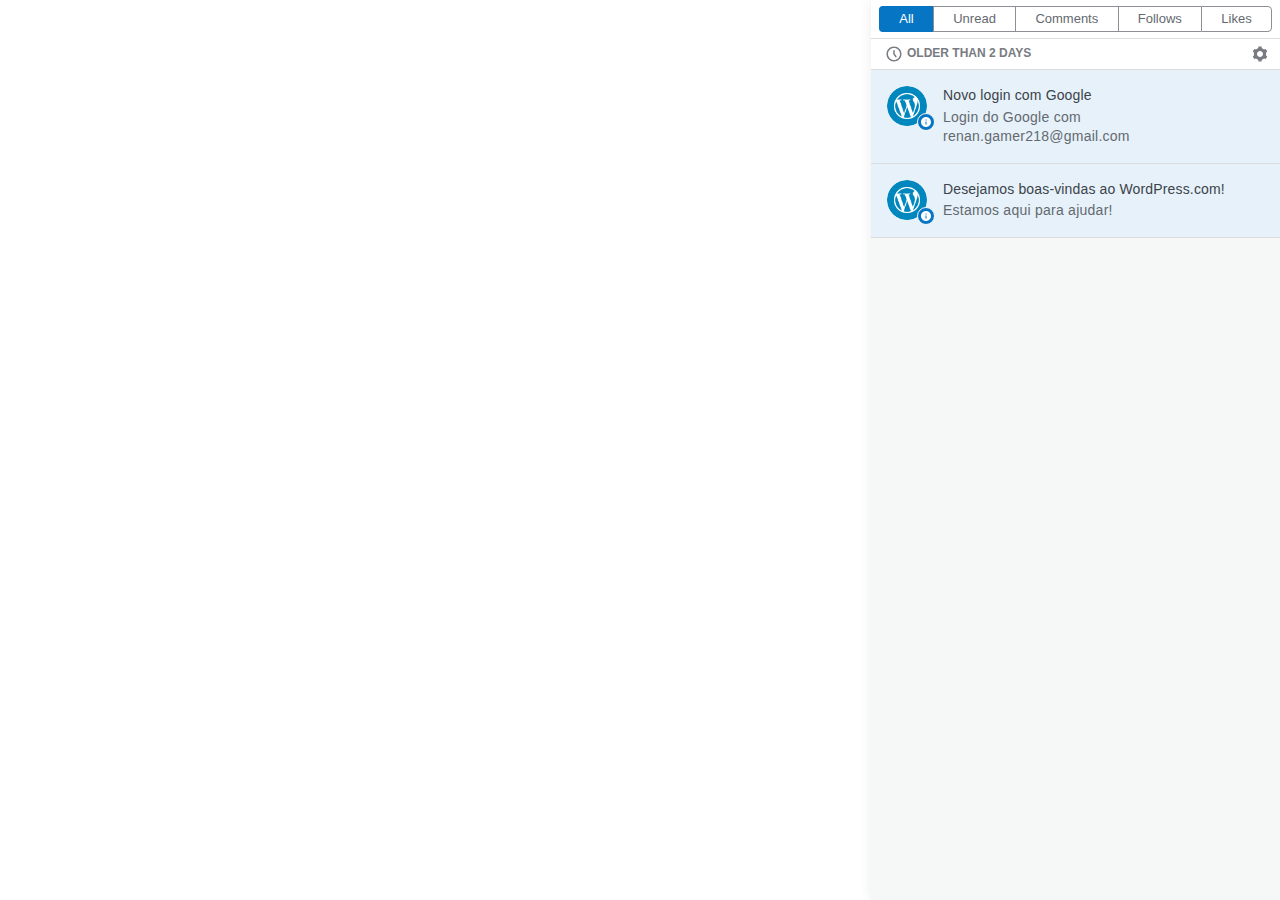
<file: LOGJANDIRA_files/saved_resource(6).html>
<!DOCTYPE html>
<!-- saved from url=(0130)https://widgets.wp.com/notifications/?v=intentional_failure-2692-g99140bffb8&locale=pt-br#https://senai7.wordpress.com/&lang=pt-br -->
<html><head><meta http-equiv="Content-Type" content="text/html; charset=UTF-8"><meta http-equiv="X-UA-Compatible" content="IE=9"><title>Notifications</title><meta name="viewport" content="width=device-width,initial-scale=1,maximum-scale=1,user-scalable=no"><meta name="mobile-web-app-capable" content="yes"><meta name="node-platform" content="v18.17.1"><meta name="node-version" content="linux"><meta name="git-describe" content="intentional_failure-2692-g99140bffb8"><link rel="stylesheet" href="./build.min.css"></head><body class="wpnc font-smoothing-antialiased"><div class="wpnc__main"><div><div class="wpnc__note-list disable-sticky"><div class="wpnc__filter"><ul class="wpnc__filter__segmented-control"><li data-filter-name="all" class="wpnc__filter__segmented-control-item selected">All</li><li data-filter-name="unread" class="wpnc__filter__segmented-control-item">Unread</li><li data-filter-name="comments" class="wpnc__filter__segmented-control-item">Comments</li><li data-filter-name="follows" class="wpnc__filter__segmented-control-item">Follows</li><li data-filter-name="likes" class="wpnc__filter__segmented-control-item">Likes</li></ul></div><div class="wpnc__list-view"><ol class="wpnc__notes"><div class="wpnc__status-bar" style="display: none;"><span></span><span></span><button class="wpnc__close-link"><svg class="gridicon gridicons-cross" height="18" width="18" xmlns="http://www.w3.org/2000/svg" viewBox="0 0 24 24"><title>Cross</title><g><path d="M18.36 19.78L12 13.41l-6.36 6.37-1.42-1.42L10.59 12 4.22 5.64l1.42-1.42L12 10.59l6.36-6.36 1.41 1.41L13.41 12l6.36 6.36z"></path></g></svg></button></div><li class="wpnc__time-group-wrap"><div class="wpnc__time-group-title"><svg class="gridicon gridicons-time" height="18" width="18" xmlns="http://www.w3.org/2000/svg" viewBox="0 0 24 24"><title>Time</title><g><path d="M12 4c4.41 0 8 3.59 8 8s-3.59 8-8 8-8-3.59-8-8 3.59-8 8-8m0-2C6.477 2 2 6.477 2 12s4.477 10 10 10 10-4.477 10-10S17.523 2 12 2zm3.8 13.4L13 11.667V7h-2v5.333l3.2 4.266 1.6-1.2z"></path></g></svg>Older than 2 days<svg class="gridicon gridicons-cog" height="18" width="18" xmlns="http://www.w3.org/2000/svg" viewBox="0 0 24 24"><title>Cog</title><g><path d="M20,12c0-0.568-0.061-1.122-0.174-1.656l1.834-1.612l-2-3.464l-2.322,0.786c-0.819-0.736-1.787-1.308-2.859-1.657L14,2h-4 L9.521,4.396c-1.072,0.349-2.04,0.921-2.859,1.657L4.34,5.268l-2,3.464l1.834,1.612C4.061,10.878,4,11.432,4,12 s0.061,1.122,0.174,1.656L2.34,15.268l2,3.464l2.322-0.786c0.819,0.736,1.787,1.308,2.859,1.657L10,22h4l0.479-2.396 c1.072-0.349,2.039-0.921,2.859-1.657l2.322,0.786l2-3.464l-1.834-1.612C19.939,13.122,20,12.568,20,12z M12,16 c-2.209,0-4-1.791-4-4c0-2.209,1.791-4,4-4c2.209,0,4,1.791,4,4C16,14.209,14.209,16,12,16z"></path></g></svg></div></li><li id="note-7686717093" class="wpnc__note wpnc__social_login_connection unread wpnc__badge"><div class="wpnc__summary"><div class="wpnc__note-icon"><div class="image-preloader"><img src="./wordpress-2x.png"></div><span class="wpnc__gridicon"><svg class="gridicon gridicons-info" height="12" width="12" xmlns="http://www.w3.org/2000/svg" viewBox="0 0 24 24"><title>Info</title><g><path d="M12 2C6.477 2 2 6.477 2 12s4.477 10 10 10 10-4.477 10-10S17.523 2 12 2zm1 15h-2v-6h2v6zm0-8h-2V7h2v2z"></path></g></svg></span></div><div class="wpnc__text-summary"><div class="wpnc__subject">Novo login com Google</div><div class="wpnc__excerpt">Login do Google com renan.gamer218@gmail.com</div></div></div></li><li id="note-7686717076" class="wpnc__note wpnc__welcome_to_wordpress_com unread wpnc__badge"><div class="wpnc__summary"><div class="wpnc__note-icon"><div class="image-preloader"><img src="./wordpress-2x.png"></div><span class="wpnc__gridicon"><svg class="gridicon gridicons-info" height="12" width="12" xmlns="http://www.w3.org/2000/svg" viewBox="0 0 24 24"><title>Info</title><g><path d="M12 2C6.477 2 2 6.477 2 12s4.477 10 10 10 10-4.477 10-10S17.523 2 12 2zm1 15h-2v-6h2v6zm0-8h-2V7h2v2z"></path></g></svg></span></div><div class="wpnc__text-summary"><div class="wpnc__subject">Desejamos boas-vindas ao WordPress.com!</div><div class="wpnc__excerpt">Estamos aqui para ajudar!</div></div></div></li></ol></div></div><div class="wpnc__single-view"></div></div></div><script charset="UTF-8" src="./w.js.download"></script><script charset="UTF-8" src="./build.min.js.download"></script><iframe src="./saved_resource.html" style="display: none;"></iframe></body></html>
</file>
<file: LOGJANDIRA_files/build.min.css>
@font-face{font-display:swap;font-family:Recoleta;font-weight:400;src:url(https://s1.wp.com/i/fonts/recoleta/400.woff2) format("woff2"),url(https://s1.wp.com/i/fonts/recoleta/400.woff) format("woff")}.wp-brand-font{font-family:"Noto Serif",Georgia,"Times New Roman",Times,serif;font-weight:400}[lang*=af] .wp-brand-font{font-family:"Recoleta","Noto Serif",Georgia,"Times New Roman",Times,serif}[lang*=ca] .wp-brand-font{font-family:"Recoleta","Noto Serif",Georgia,"Times New Roman",Times,serif}[lang*=cs] .wp-brand-font{font-family:"Recoleta","Noto Serif",Georgia,"Times New Roman",Times,serif}[lang*=da] .wp-brand-font{font-family:"Recoleta","Noto Serif",Georgia,"Times New Roman",Times,serif}[lang*=de] .wp-brand-font{font-family:"Recoleta","Noto Serif",Georgia,"Times New Roman",Times,serif}[lang*=en] .wp-brand-font{font-family:"Recoleta","Noto Serif",Georgia,"Times New Roman",Times,serif}[lang*=es] .wp-brand-font{font-family:"Recoleta","Noto Serif",Georgia,"Times New Roman",Times,serif}[lang*=eu] .wp-brand-font{font-family:"Recoleta","Noto Serif",Georgia,"Times New Roman",Times,serif}[lang*=fi] .wp-brand-font{font-family:"Recoleta","Noto Serif",Georgia,"Times New Roman",Times,serif}[lang*=fr] .wp-brand-font{font-family:"Recoleta","Noto Serif",Georgia,"Times New Roman",Times,serif}[lang*=gl] .wp-brand-font{font-family:"Recoleta","Noto Serif",Georgia,"Times New Roman",Times,serif}[lang*=hr] .wp-brand-font{font-family:"Recoleta","Noto Serif",Georgia,"Times New Roman",Times,serif}[lang*=hu] .wp-brand-font{font-family:"Recoleta","Noto Serif",Georgia,"Times New Roman",Times,serif}[lang*=id] .wp-brand-font{font-family:"Recoleta","Noto Serif",Georgia,"Times New Roman",Times,serif}[lang*=is] .wp-brand-font{font-family:"Recoleta","Noto Serif",Georgia,"Times New Roman",Times,serif}[lang*=it] .wp-brand-font{font-family:"Recoleta","Noto Serif",Georgia,"Times New Roman",Times,serif}[lang*=lv] .wp-brand-font{font-family:"Recoleta","Noto Serif",Georgia,"Times New Roman",Times,serif}[lang*=mt] .wp-brand-font{font-family:"Recoleta","Noto Serif",Georgia,"Times New Roman",Times,serif}[lang*=nb] .wp-brand-font{font-family:"Recoleta","Noto Serif",Georgia,"Times New Roman",Times,serif}[lang*=nl] .wp-brand-font{font-family:"Recoleta","Noto Serif",Georgia,"Times New Roman",Times,serif}[lang*=pl] .wp-brand-font{font-family:"Recoleta","Noto Serif",Georgia,"Times New Roman",Times,serif}[lang*=pt] .wp-brand-font{font-family:"Recoleta","Noto Serif",Georgia,"Times New Roman",Times,serif}[lang*=ro] .wp-brand-font{font-family:"Recoleta","Noto Serif",Georgia,"Times New Roman",Times,serif}[lang*=ru] .wp-brand-font{font-family:"Recoleta","Noto Serif",Georgia,"Times New Roman",Times,serif}[lang*=sk] .wp-brand-font{font-family:"Recoleta","Noto Serif",Georgia,"Times New Roman",Times,serif}[lang*=sl] .wp-brand-font{font-family:"Recoleta","Noto Serif",Georgia,"Times New Roman",Times,serif}[lang*=sq] .wp-brand-font{font-family:"Recoleta","Noto Serif",Georgia,"Times New Roman",Times,serif}[lang*=sr] .wp-brand-font{font-family:"Recoleta","Noto Serif",Georgia,"Times New Roman",Times,serif}[lang*=sv] .wp-brand-font{font-family:"Recoleta","Noto Serif",Georgia,"Times New Roman",Times,serif}[lang*=sw] .wp-brand-font{font-family:"Recoleta","Noto Serif",Georgia,"Times New Roman",Times,serif}[lang*=tr] .wp-brand-font{font-family:"Recoleta","Noto Serif",Georgia,"Times New Roman",Times,serif}[lang*=uz] .wp-brand-font{font-family:"Recoleta","Noto Serif",Georgia,"Times New Roman",Times,serif}.wpnc__main div,.wpnc__main span,.wpnc__main applet,.wpnc__main object,.wpnc__main iframe,.wpnc__main h1,.wpnc__main h2,.wpnc__main h3,.wpnc__main h4,.wpnc__main h5,.wpnc__main h6,.wpnc__main p,.wpnc__main blockquote,.wpnc__main pre,.wpnc__main a,.wpnc__main abbr,.wpnc__main acronym,.wpnc__main address,.wpnc__main big,.wpnc__main cite,.wpnc__main code,.wpnc__main del,.wpnc__main dfn,.wpnc__main em,.wpnc__main font,.wpnc__main ins,.wpnc__main kbd,.wpnc__main q,.wpnc__main s,.wpnc__main samp,.wpnc__main small,.wpnc__main strike,.wpnc__main strong,.wpnc__main sub,.wpnc__main sup,.wpnc__main tt,.wpnc__main var,.wpnc__main dl,.wpnc__main dt,.wpnc__main dd,.wpnc__main ol,.wpnc__main ul,.wpnc__main li,.wpnc__main fieldset,.wpnc__main form,.wpnc__main label,.wpnc__main legend,.wpnc__main table,.wpnc__main caption,.wpnc__main tbody,.wpnc__main tfoot,.wpnc__main thead,.wpnc__main tr,.wpnc__main th,.wpnc__main td{border:0;margin:0;font-family:inherit;font-size:100%;font-style:inherit;font-weight:inherit;outline:0;padding:0;vertical-align:baseline}.wpnc__main article,.wpnc__main aside,.wpnc__main details,.wpnc__main figcaption,.wpnc__main figure,.wpnc__main footer,.wpnc__main header,.wpnc__main hgroup,.wpnc__main nav,.wpnc__main section{display:block}.wpnc__main ol,.wpnc__main ul{list-style:none}.wpnc__main table{border-collapse:separate;border-spacing:0}.wpnc__main caption,.wpnc__main th,.wpnc__main td{font-weight:normal;text-align:left}.wpnc__main blockquote::before,.wpnc__main blockquote::after,.wpnc__main q::before,.wpnc__main q::after{content:""}.wpnc__main blockquote,.wpnc__main q{quotes:"" ""}.wpnc__main a:focus{outline:thin dotted}.wpnc__main a:hover,.wpnc__main a:active{outline:0}.wpnc__main a img{border:0}.wpnc__main input,.wpnc__main textarea{border-radius:0;appearance:none;overflow:auto}.wpnc__main input[type=radio],.wpnc__main input[type=checkbox]{-webkit-appearance:none}div.wpnc__note-actions::after,div.wpnc__user::after,.wpnc__main .wpnc__body::after,.wpnc__main .wpnc__summary::after{content:".";display:block;height:0;clear:both;visibility:hidden}.wpnc__main .wpnc__single-view .wpnc__user p .wpnc__user__username,.wpnc__main .wpnc__single-view .wpnc__user p a.wpnc__user__site,.wpnc__main .wpnc__single-view .wpnc__preface,.wpnc__main .wpnc__single-view .wpnc__summary p,.wpnc__main .wpnc__single-view .wpnc__header .wpnc__excerpt,.wpnc__main .wpnc__single-view .wpnc__header .wpnc__user__usertitle,.wpnc__main .wpnc__single-view .wpnc__user .wpnc__user__meta:not(.wpnc__user__bulleted) .wpnc__user__site,.wpnc__main .wpnc__single-view .wpnc__user p,.wpnc__main .wpnc__list-view .wpnc__text-summary .wpnc__excerpt,.wpnc__main .wpnc__list-view .wpnc__text-summary .wpnc__subject{overflow:hidden;text-overflow:ellipsis}.wpnc__main .wpnc__single-view .wpnc__preface,.wpnc__main .wpnc__single-view .wpnc__summary p,.wpnc__main .wpnc__single-view .wpnc__header .wpnc__excerpt,.wpnc__main .wpnc__single-view .wpnc__header .wpnc__user__usertitle,.wpnc__main .wpnc__single-view .wpnc__user .wpnc__user__meta:not(.wpnc__user__bulleted) .wpnc__user__site,.wpnc__main .wpnc__single-view .wpnc__user p,.wpnc__main .wpnc__list-view .wpnc__text-summary .wpnc__excerpt,.wpnc__main .wpnc__list-view .wpnc__text-summary .wpnc__subject{display:-webkit-box;-webkit-box-orient:vertical}.wpnc__single-view div.wpnc__user,.wpnc__main .wpnc__single-view .wpnc__header{border-bottom:1px solid #f6f7f7}.wpnc__single-view{animation-name:wpnc_fadeIn;animation-duration:.2s;animation-timing-function:ease-in}@keyframes wpnc_fadeIn{from{opacity:0}to{opacity:1}}.wpnc__note-actions .wpnc__reply-box textarea{margin:0;padding:7px 14px;width:100%;color:#3c434a;font-size:16px;line-height:1.5;border:1px solid #c3c4c7;background-color:#fff;transition:all .15s ease-in-out;box-sizing:border-box}.wpnc__note-actions .wpnc__reply-box textarea::placeholder{color:#8c8f94}.wpnc__note-actions .wpnc__reply-box textarea:hover{border-color:#a7aaad}.wpnc__note-actions .wpnc__reply-box textarea:focus{border-color:#0675c4;outline:none;box-shadow:0 0 0 2px #399ce3}.wpnc__note-actions .wpnc__reply-box textarea:focus::-ms-clear{display:none}.wpnc__note-actions .wpnc__reply-box textarea:disabled{background:#fff;border-color:#f6f7f7;color:#f6f7f7}.wpnc__note-actions .wpnc__reply-box textarea:disabled:hover{cursor:default}.wpnc__note-actions .wpnc__reply-box textarea:disabled::placeholder{color:#f6f7f7}.wpnc__note-actions .wpnc__reply-box textarea{min-height:92px}.wpnc__main .wpnc__button{border:none;background:#fff;border-color:#c3c4c7;border-style:solid;border-width:1px 1px 2px;color:#3c434a;cursor:pointer;display:block;margin:0 24px;outline:0;overflow:hidden;font-weight:500;text-align:center;text-overflow:ellipsis;text-decoration:none;vertical-align:top;box-sizing:border-box;font-size:14px;line-height:21px;border-radius:4px;padding:7px 14px 9px;appearance:none}.wpnc__main .wpnc__button:hover{border-color:#a7aaad;color:#3c434a}.wpnc__main .wpnc__button:active{border-width:2px 1px 1px}.wpnc__main .wpnc__button:visited{color:#3c434a}.wpnc__main .wpnc__button[disabled],.wpnc__main .wpnc__button:disabled{color:#f6f7f7;background:#fff;border-color:#f6f7f7;cursor:default}.wpnc__main .wpnc__button[disabled]:active,.wpnc__main .wpnc__button:disabled:active{border-width:1px 1px 2px}.wpnc__main .wpnc__button:focus{border-color:#0675c4;box-shadow:0 0 0 2px #399ce3}.wpnc__main .wpnc__button.is-compact{padding:7px;color:#787c82;font-size:11px;line-height:1;text-transform:uppercase}.wpnc__main .wpnc__button.is-compact:disabled{color:#f6f7f7}.wpnc__main .wpnc__button.is-compact .gridicon{top:4px;margin-top:-8px}.wpnc__main .wpnc__button.hidden{display:none}.wpnc__main .wpnc__button .gridicon{position:relative;top:4px;margin-top:-2px;width:18px;height:18px}.wpnc__main .wpnc__button.is-primary{background-color:#c9356e;border-color:#c9356e;color:#fff}.wpnc__main .wpnc__button.is-primary:active:not(:disabled),.wpnc__main .wpnc__button.is-primary:hover:not(:disabled),.wpnc__main .wpnc__button.is-primary:focus:not(:disabled){background-color:#ab235a;border-color:#ab235a;color:#fff}.wpnc__main .wpnc__button.is-primary[disabled],.wpnc__main .wpnc__button.is-primary:disabled,.wpnc__main .wpnc__button.is-primary.disabled{color:#a7aaad;background-color:#fff;border-color:#dcdcde}.wpnc__main .wpnc__button.is-primary.is-compact{color:#fff}.wpnc__main .wpnc__button.is-primary.is-rich{background-color:#3858e9;border-color:#3858e9}.wpnc__main .wpnc__button.is-primary.is-rich:active:not(:disabled),.wpnc__main .wpnc__button.is-primary.is-rich:hover:not(:disabled),.wpnc__main .wpnc__button.is-primary.is-rich:focus:not(:disabled){background-color:#183ad6;border-color:#183ad6}.wpnc__main .wpnc__button.is-scary{color:#d63638}.wpnc__main .wpnc__button.is-scary:hover,.wpnc__main .wpnc__button.is-scary:focus{border-color:#d63638}.wpnc__main .wpnc__button.is-scary:focus{box-shadow:0 0 0 2px #ff8085}.wpnc__main .wpnc__button.is-scary[disabled],.wpnc__main .wpnc__button.is-scary:disabled{color:#facfd2;border-color:#f6f7f7}.wpnc__main .wpnc__button.is-primary.is-scary{background:#d63638;border-color:#b32d2e;color:#fff}.wpnc__main .wpnc__button.is-primary.is-scary:hover,.wpnc__main .wpnc__button.is-primary.is-scary:focus{border-color:#240a0a}.wpnc__main .wpnc__button.is-primary.is-scary[disabled],.wpnc__main .wpnc__button.is-primary.is-scary:disabled{background:#ff8085;border-color:#f86368}.wpnc__main .wpnc__button.is-borderless{border:none;color:#787c82;padding-left:0;padding-right:0}.wpnc__main .wpnc__button.is-borderless:hover{color:#3c434a}.wpnc__main .wpnc__button.is-borderless:focus{box-shadow:none}.wpnc__main .wpnc__button.is-borderless .gridicon{width:auto;height:auto;top:6px}.wpnc__main .wpnc__button.is-borderless[disabled],.wpnc__main .wpnc__button.is-borderless:disabled{color:#f6f7f7;background:#fff;cursor:default}.wpnc__main .wpnc__button.is-borderless[disabled]:active,.wpnc__main .wpnc__button.is-borderless:disabled:active{border-width:0}.wpnc__main .wpnc__button.is-borderless.is-scary{color:#d63638}.wpnc__main .wpnc__button.is-borderless.is-scary:hover,.wpnc__main .wpnc__button.is-borderless.is-scary:focus{color:#b32d2e}.wpnc__main .wpnc__button.is-borderless.is-scary[disabled]{color:#facfd2}.wpnc__main .wpnc__button.is-borderless.is-compact{background:transparent;border-radius:0}.wpnc__main .wpnc__button.is-borderless.is-compact .gridicon{width:18px;height:18px;top:5px}.wpnc{margin:0}.wpnc__main{background-color:#fff;font-family:-apple-system,BlinkMacSystemFont,"Segoe UI","Roboto","Oxygen-Sans","Ubuntu","Cantarell","Helvetica Neue",sans-serif;font-size:14px;line-height:1.4;color:#3c434a;-webkit-font-smoothing:subpixel-antialiased}@media(-webkit-min-device-pixel-ratio: 1.25),(min-resolution: 120dpi){body.font-smoothing-antialiased .wpnc__main{text-rendering:optimizeLegibility;-moz-osx-font-smoothing:grayscale;-webkit-font-smoothing:antialiased}}@media only screen and (max-width: 799px){.wpnc__main{background-color:#f6f7f7}}@media only screen and (min-width: 409px)and (max-width: 430px){.wpnc__main{background-color:#fff}}.wpnc__main b,.wpnc__main strong{font-weight:600}.wpnc__main a,.wpnc__main a:visited{color:#0675c4;text-decoration:none}.wpnc__main a:hover,.wpnc__main a:focus,.wpnc__main a:active{color:#0675c4}.wpnc__main button{background-color:transparent;border:none;color:#0675c4;cursor:pointer;font-size:inherit;outline:none;margin:0;padding:0}.wpnc__main button[disabled]{color:#8c8f94;cursor:default}.wpnc__main header{border-bottom:1px solid #dcdcde;box-sizing:border-box;background-color:#fff;font-size:12px;height:39px;line-height:38px;padding:0 14px;text-align:center}.wpnc__main header nav{display:inline}.wpnc__main header nav>div{display:inline;float:right;margin-right:-5px}.wpnc__main header h1{color:#787c82;display:inline}.wpnc__main header button{line-height:38px}.wpnc__main header .wpnc__back{margin-left:-5px;display:inline;float:left}.wpnc__main header .wpnc__back .gridicon{margin-right:4px;vertical-align:-4px}.wpnc__main header .wpnc__prev,.wpnc__main header .wpnc__next{float:left;outline:none}.wpnc__main header .wpnc__prev .gridicon,.wpnc__main header .wpnc__next .gridicon{vertical-align:middle}.wpnc__main header .wpnc__prev{margin-right:8px}.wpnc__main header .disabled{opacity:.5}.wpnc__main .wpnc__list-view.wpnc__current{display:none}.wpnc__main .wpnc__single-view:not(.wpnc__current){display:none}.wpnc__main .gridicon{fill:currentColor}.wpnc__main .wpnc__user__username,.wpnc__main span.wpnc__user{font-weight:600}.wpnc__main .wpnc__user__username a.wpnc__user__home,.wpnc__main span.wpnc__user a.wpnc__user__home{color:#3c434a}.wpnc__main .wpnc__header a.wpnc__user{font-weight:600;color:#3c434a}.wpnc__main .wpnc__header a.wpnc__post{color:#646970}.wpnc__main .wpnc__header a.wpnc__post:hover{color:#0675c4}.wpnc__main span.wpnc__post{font-weight:600}.wpnc__main .wpnc__list-view .wpnc__time-group-title,.wpnc__main header h1,.wpnc__main header .wpnc__back{text-transform:uppercase;text-decoration:none;font-weight:600;font-size:12px}.wpnc__main .rtl header .back::after{transform:rotate(90deg)}.wpnc__main .wpnc__filter{width:100%;background-color:#fff;color:#646970;border-bottom:1px solid #dcdcde;border-left:1px solid #fff;text-align:center;height:38px;box-sizing:border-box;direction:ltr;display:table}.wpnc__main .wpnc__note-list:not(.is-note-open) .wpnc__filter{border-left:1px solid #f6f7f7}.wpnc__main .wpnc__filter__segmented-control{display:flex;padding:6px 8px}.wpnc__main .wpnc__filter__segmented-control:focus{box-shadow:0 0 0 2px #399ce3}.wpnc__main .wpnc__filter__segmented-control-item{background:#fff;border:1px solid #8c8f94;border-right:none;font-size:13px;height:26px;cursor:pointer;-webkit-user-select:none;user-select:none;box-sizing:border-box;vertical-align:middle;display:flex;align-items:center;justify-content:center;flex:auto}.wpnc__main .wpnc__filter__segmented-control-item:hover{color:#3c434a}.wpnc__main .wpnc__filter__segmented-control-item:first-of-type{border-top-left-radius:4px;border-bottom-left-radius:4px}.wpnc__main .wpnc__filter__segmented-control-item:last-of-type{border-right:1px solid #8c8f94;border-top-right-radius:4px;border-bottom-right-radius:4px}.wpnc__main .wpnc__filter__segmented-control-item:last-of-type.selected{border-right-color:#0675c4}.wpnc__main .wpnc__filter__segmented-control-item.selected{background:#0675c4;border-color:#0675c4;color:#fff}.wpnc__main .wpnc__filter__segmented-control-item.selected+.segmented-control-item{border-left-color:#0675c4}.wpnc__main .wpnc__list-view .wpnc__notes,.wpnc__main .error{background-color:#fff}.wpnc__main .wpnc__note{line-height:1.4;font-size:14px;font-weight:normal;position:relative;clear:both;border-bottom:1px solid #dcdcde}.wpnc__main .wpnc__note div.wpnc__body>p,.wpnc__main .wpnc__note div.wpnc__preface p{line-height:1.4;text-align:center}.wpnc__main .wpnc__note .wpnc__note-icon{display:block;width:40px;height:40px;position:relative;float:left;margin:0 16px 0 16px}.wpnc__main .wpnc__note .wpnc__note-icon img{width:40px;height:40px}.wpnc__main .wpnc__note .wpnc__note-icon .wpnc__gridicon{display:flex;align-items:center;justify-content:center;color:#fff;height:16px;width:16px;border-width:1px;border-style:solid;border-radius:50%}.wpnc__main .wpnc__done-message{background:#f6f7f7;color:#646970;text-align:center;line-height:50px;font-style:italic}.wpnc__main .wpnc__empty-notes-container{background-color:#f6f7f7}.wpnc__main .wpnc__empty-notes{text-align:center;position:relative;top:50%;padding:0 32px;transform:translateY(-50%)}.wpnc__main .wpnc__empty-notes h2{font:400 21px/24px -apple-system,BlinkMacSystemFont,"Segoe UI","Roboto","Oxygen-Sans","Ubuntu","Cantarell","Helvetica Neue",sans-serif;margin-bottom:4px}.wpnc__main .wpnc__empty-notes p{font:400 16px/24px -apple-system,BlinkMacSystemFont,"Segoe UI","Roboto","Oxygen-Sans","Ubuntu","Cantarell","Helvetica Neue",sans-serif}.wpnc__main .wpnc__loading-indicator{display:block;background-color:#f6f7f7;height:90px}.wpnc__main .wpnc__note-list{position:absolute;display:flex;flex-direction:column;top:0;right:0;left:0;bottom:0;overflow:hidden}.wpnc__main .wpnc__note-list:not(.is-note-open){box-shadow:-3px 1px 10px -2px rgba(60 , 67 , 74, 0.075)}.wpnc__main .wpnc__list-view{height:100%;background-color:#f6f7f7;overflow-y:scroll;-webkit-overflow-scrolling:touch;border-left:1px solid #f6f7f7}.wpnc__main .wpnc__list-view.is-empty-list{overflow-y:hidden}@media only screen and (min-width: 409px)and (max-width: 430px){.wpnc__main .wpnc__list-view{left:9px}}.wpnc__main .wpnc__list-view h1{text-align:center}.wpnc__main .wpnc__list-view .wpnc__note{cursor:pointer}.wpnc__main .wpnc__list-view .wpnc__note-icon .wpnc__gridicon{position:absolute;bottom:-5px;right:-8px;background-color:#a7aaad;border-color:#fff}.wpnc__main .wpnc__list-view .wpnc__note .wpnc__note-icon img{border-radius:50%}.wpnc__main .wpnc__list-view .unread .wpnc__note-icon .wpnc__gridicon{background:#0675c4;border-color:#f6f7f7}.wpnc__main .wpnc__list-view .wpnc__comment-unapproved .wpnc__note-icon .wpnc__gridicon{background:#9d6e00;border-color:#f5f1e1}.wpnc__main .wpnc__list-view .unread{background:rgba(6 , 117 , 196, 0.1)}.wpnc__main .wpnc__list-view .wpnc__traffic_surge .wpnc__note-icon img{width:32px;height:32px;background:#0675c4;border-color:#0675c4;border-width:4px;border-style:solid}.wpnc__main .wpnc__list-view .wpnc__selected-note{box-shadow:inset 4px 0 0 #0675c4}.wpnc__main .wpnc__list-view .wpnc__selected-note.wpnc__comment-unapproved{box-shadow:inset 4px 0 0 #9d6e00}.wpnc__main .wpnc__list-view .wpnc__text-summary{padding:0 16px 0 72px;word-wrap:break-word;text-align:left}.wpnc__main .wpnc__list-view .wpnc__text-summary .wpnc__subject{max-height:4em;-webkit-line-clamp:3;font-size:14px;line-height:1.4;letter-spacing:.15px}.wpnc__main .wpnc__list-view .wpnc__text-summary .wpnc__subject .wpnc__gridicon{line-height:1;vertical-align:-3px;color:#8c8f94;padding:2px 5px 0 0}.wpnc__main .wpnc__list-view .wpnc__text-summary .wpnc__subject .wpnc__comment{font-weight:600}.wpnc__main .wpnc__list-view .wpnc__text-summary .wpnc__subject .wpnc__user__site{font-weight:600}.wpnc__main .wpnc__list-view .wpnc__text-summary .wpnc__subject .wpnc__site{font-weight:600}.wpnc__main .wpnc__list-view .wpnc__text-summary .wpnc__excerpt{max-height:3em;-webkit-line-clamp:2;color:#646970;font-size:14px;letter-spacing:.25px;padding-top:2px}.wpnc__main .wpnc__list-view .wpnc__time-group-title{display:flex;color:#787c82;padding:6px 0;background:rgba(255,255,255,.95);border-bottom:1px solid #dcdcde}.wpnc__main .wpnc__list-view .wpnc__time-group-title .gridicons-time{align-self:center;margin-left:14px;margin-right:4px}.wpnc__main .wpnc__list-view .wpnc__time-group-title .gridicons-cog{cursor:pointer;align-self:center;margin-left:auto;margin-right:11px}.wpnc__main .wpnc__list-view .wpnc__time-group-wrap{height:31px;top:0;z-index:100;text-align:left;position:sticky}.wpnc__main .disable-sticky .wpnc__time-group-wrap{position:static}.wpnc__main .wpnc__undo-item{background:#d63638;color:#fff}.wpnc__main .wpnc__undo-item p{padding-top:1em;padding-bottom:1em}.wpnc__main .wpnc__undo-item .wpnc__undo-link{margin-left:1em;text-transform:uppercase;color:#fff}.wpnc__main .wpnc__undo-item .wpnc__undo-message{margin-left:2em}.wpnc__main .wpnc__close-link{color:#fff;position:absolute;right:10px;cursor:pointer;-webkit-user-select:none;user-select:none}.wpnc__main .error-view h1{text-align:center}.wpnc__main .wpnc__single-view{position:absolute;display:flex;flex-direction:column;height:100%;left:0;right:0;box-shadow:-3px 1px 10px -2px rgba(60 , 67 , 74, 0.075);background-color:#f6f7f7}@media only screen and (min-width: 480px){.wpnc__main .wpnc__single-view{border-left:1px solid #f6f7f7}}.wpnc__main .wpnc__single-view ol{height:100%;overflow-y:auto;-webkit-overflow-scrolling:touch}.wpnc__main .wpnc__single-view .wpnc__image{display:block;margin:auto;max-width:100%}.wpnc__main .wpnc__single-view .wpnc__user p{-webkit-line-clamp:1;font-size:14px}.wpnc__main .wpnc__single-view .wpnc__user p .wpnc__user__username,.wpnc__main .wpnc__single-view .wpnc__user p a.wpnc__user__site{white-space:nowrap;display:inline}.wpnc__main .wpnc__single-view .wpnc__user .wpnc__user__meta:not(.wpnc__user__bulleted) .wpnc__user__site{-webkit-line-clamp:1}.wpnc__main .wpnc__single-view .wpnc__header .wpnc__user__usertitle{-webkit-line-clamp:1;white-space:nowrap;display:block}.wpnc__main .wpnc__single-view .wpnc__header .wpnc__excerpt{color:var(--color-secondary);-webkit-line-clamp:1;white-space:nowrap;display:block}.wpnc__main .wpnc__single-view .wpnc__header a{outline:0}.wpnc__main .wpnc__single-view .wpnc__comment .wpnc__user p.wpnc__excerpt{color:var(--color-secondary);max-height:1.5em;font-size:14px}.wpnc__main .wpnc__single-view .wpnc__reply{color:#646970;padding:14px 0;border-bottom:1px solid #dcdcde}.wpnc__main .wpnc__single-view .wpnc__reply .wpnc__gridicon{padding:0 10px}.wpnc__main .wpnc__single-view .wpnc__reply .wpnc__gridicon .gridicon{vertical-align:top}.wpnc__main .wpnc__single-view .wpnc__reply a{font-weight:600;color:#646970;text-decoration:underline}.wpnc__main .wpnc__single-view .wpnc__note:not(.wpnc__current){display:none}.wpnc__main .wpnc__single-view .wpnc__note{background-color:#fff;border:none}.wpnc__main .wpnc__single-view .wpnc__note-icon .wpnc__gridicon{font-size:2em;background-color:#c3c4c7;border-color:#c3c4c7}.wpnc__main .wpnc__single-view .wpnc__summary{color:#646970}.wpnc__main .wpnc__single-view .wpnc__summary p{-webkit-line-clamp:3}.wpnc__main .wpnc__single-view .wpnc__preface{-webkit-line-clamp:3;margin-bottom:1em}.wpnc__main .wpnc__single-view .wpnc__preface p{display:inline}.wpnc__main .wpnc__single-view .wpnc__preface p::after{content:" "}.wpnc__main .wpnc__single-view .wpnc__preface p:first-of-type{display:block}.wpnc__main .wpnc__single-view .wpnc__time-group-title{display:none}.wpnc__main .wpnc__single-view .wpnc__time-group-wrap{display:none}.wpnc__main .wpnc__summary{padding:16px 0}.wpnc__main .time-notification{float:right;color:#646970;margin-left:.25em;line-height:1em;margin-top:.2em}.wpnc__main .wpnc__body .wpnc__paragraph{word-wrap:break-word;margin-top:16px}.wpnc__main .wpnc__body .wpnc__paragraph a{text-decoration:underline}.wpnc__main .wpnc__body .wpnc__paragraph a.wpnc__button,.wpnc__main .wpnc__body .wpnc__paragraph a.mention{text-decoration:none}.wpnc__main .wpnc__body .wpnc__paragraph span.list{display:inline-block;margin-left:2em}.wpnc__main .wpnc__body .wpnc__paragraph span.list br{content:" ";display:block}.wpnc__main .wpnc__body .wpnc__paragraph .wpnc__gridicon{vertical-align:text-top}.wpnc__main .wpnc__body .wpnc__paragraph pre{background:#f6f7f7;border:1px solid #c3c4c7;border-radius:3px;padding:4px}.wpnc__main .wpnc__body .wpnc__paragraph pre code{border:none;background:none}.wpnc__main .wpnc__body .wpnc__paragraph code{font-family:Monaco,Consolas,"Andale Mono","DejaVu Sans Mono","Courier 10 Pitch",Courier,monospace;font-size:90%;color:#646970;background:#f6f7f7;border:1px solid #c3c4c7;border-radius:3px;padding:0 2px}.wpnc__main .wpnc__body .wpnc__paragraph ol.wpnc__ol--outside{margin-left:1.2em !important;list-style-position:outside !important;overflow:visible}.wpnc__main .wpnc__body .wpnc__paragraph hr.wpnc__hr-separator{width:100px;height:2px;margin:4px auto}.wpnc__main .wpnc__body .wpnc__paragraph:first-of-type{margin-top:0}.wpnc__main .wpnc__body .wpnc__body-list{list-style:disc;padding:0 16px}.wpnc__main .wpnc__body .wpnc__body-todo{list-style:none}.wpnc__main .wpnc__body .wpnc__body-todo .wpnc__todo-done::before{content:"◉ "}.wpnc__main .wpnc__body .wpnc__body-todo .wpnc__todo-not-done::before{content:"◎ "}.wpnc__main .wpnc__body blockquote{margin:0 14px 14px;font-style:italic;color:#646970;background:transparent}.wpnc__main .wpnc__single-view .wpnc__comment .wpnc__body .wpnc__user{border:none}.wpnc__main .wpnc__single-view img{max-width:128px;height:auto}.wpnc__main .wpnc__single-view .wpnc__badge .wpnc__body .wpnc__body-content .wpnc__paragraph{font-family:-apple-system,BlinkMacSystemFont,"Segoe UI","Roboto","Oxygen-Sans","Ubuntu","Cantarell","Helvetica Neue",sans-serif}.wpnc__main .wpnc__single-view .wpnc__badge img{display:block;margin:0 auto;padding:36px 16px 16px}.wpnc__main .wpnc__body .wpnc__body-content .wpnc__paragraph{font-family:-apple-system,BlinkMacSystemFont,"Segoe UI","Roboto","Oxygen-Sans","Ubuntu","Cantarell","Helvetica Neue",sans-serif;padding:0 16px;text-align:left}.wpnc__main .wpnc__body .wpnc__body-content .wpnc__paragraph:last-child{padding:0 16px 14px}.wpnc__main .wpnc__comment .wpnc__body .wpnc__body-content,.wpnc__main .wpnc__new_post .wpnc__body .wpnc__body-content,.wpnc__main .wpnc__automattcher .wpnc__body .wpnc__body-content,.wpnc__main .wpnc__blogging_prompts_note .wpnc__body .wpnc__body-content{border-bottom:1px solid #dcdcde;padding-top:11px}.wpnc__main .wpnc__blogging_prompts_note svg.gridicons-bell-off{position:absolute;top:10px;right:20px}.wpnc__main .wpnc__blogging_prompts_note svg.gridicons-bell-off:hover path.bell{stroke:#0675c4}.wpnc__main .wpnc__blogging_prompts_note svg.gridicons-bell-off:hover rect{fill:#0675c4}.wpnc__main .wpnc__blogging_prompts_note svg.gridicons-bell-off:hover g{opacity:1}.wpnc__main .wpnc__blogging_prompts_note .wpnc__action-link:only-child{padding:0}.wpnc__main .wpnc__blogging_prompts_note .wpnc__action-link:hover svg.gridicons-pinned path{fill:#0675c4}.wpnc__main .wpnc__comment .wpnc__body .wpnc__body-content{box-shadow:inset 4px 0 0 #f6f7f7;margin:0 0 0 14px}.wpnc__main .wpnc__body-content .match{font-weight:600}.wpnc__main .wpnc__comment-unapproved .wpnc__body .wpnc__body-content{box-shadow:inset 4px 0 0 #9d6e00}.wpnc__main .wpnc__comment-unapproved .wpnc__body .blockquote{color:#451313}.wpnc__main .wpnc__comment-unapproved div.wpnc__user .wpnc__user__meta a:hover{text-decoration:underline}.wpnc__main .wpnc__comment .wpnc__body .wpnc__body-content .wpnc__user{padding-top:0;padding-left:14px}.wpnc__main .comment-self p,.wpnc__main .comment-other{padding:0 14px}.wpnc__main .wpnc__post .wpnc__paragraph{padding:16px 14px 0}@media only screen and (min-width: 800px){.wpnc__main .wpnc__list-view.wpnc__current{display:block;box-shadow:none}.wpnc__main .wpnc__list-view.wpnc__current .wpnc__selected-note{animation-name:wpnc__selectIn;animation-timing-function:ease-in;animation-duration:.4s;animation-iteration-count:1}.wpnc__main .wpnc__note-list{left:auto;width:410px}.wpnc__main .wpnc__single-view{right:410px;left:10px;top:0;bottom:0;z-index:-1;-webkit-transform:translate3d(0, 0, 0);animation-name:wpnc__slideIn;animation-timing-function:ease-out;animation-fill-mode:forwards;animation-duration:.2s;animation-iteration-count:1}.wpnc__main .wpnc__single-view header nav{display:none}.wpnc__main .wpnc__single-view .wpnc__note{margin-top:0}}@keyframes wpnc__slideIn{from{transform:translateX(100%)}to{transform:translateX(0%)}}@keyframes wpnc__selectIn{from{background-color:#f6f7f7}to{background-color:#fff}}div.wpnc__user{text-align:left;padding:12px 14px 11px}div.wpnc__user img{height:32px;width:32px;float:left;margin:4px 14px 0 0;border-radius:16px}div.wpnc__user p{font-size:.85em;margin:0}div.wpnc__user .follow-link{margin-top:-0.1em;color:#646970}div.wpnc__user .follow-link .gridicon{fill:#8c8f94;vertical-align:middle;margin-right:.2em}div.wpnc__user .wpnc__user__bulleted .wpnc__user__bullet::before{content:" • "}div.wpnc__user .wpnc__user__meta{font-weight:400;color:#646970}.wpnc__comment div.wpnc__user .wpnc__user__meta a{color:#646970}.wpnc__comment div.wpnc__user .wpnc__user__meta a:hover{color:#0675c4}.wpnc__comment .wpnc__body div.wpnc__user .follow-link,.automattcher .wpnc__body div.wpnc__user .follow-link{display:none}.wpnc__follow .wpnc__body div.wpnc__user,.wpnc__like .wpnc__body div.wpnc__user,.wpnc__comment_like .wpnc__body div.wpnc__user,.wpnc__reblog .wpnc__body div.wpnc__user{line-height:1.3em}.wpnc__follow .wpnc__body div.wpnc__user img,.wpnc__like .wpnc__body div.wpnc__user img,.wpnc__comment_like .wpnc__body div.wpnc__user img,.wpnc__reblog .wpnc__body div.wpnc__user img{height:40px;width:40px;border-radius:20px}div.wpnc__note-actions{color:#3c434a;line-height:1em;text-align:center;padding-top:16px;box-sizing:border-box}div.wpnc__note-actions a{color:inherit;margin-right:.5em}.wpnc__comment-unapproved div.wpnc__note-actions{border-top:none;margin-top:0}.wpnc__note-actions .wpnc__note-actions__buttons{padding-bottom:16px}.wpnc__note-actions .wpnc__reply-box{font-family:-apple-system,BlinkMacSystemFont,"Segoe UI","Roboto","Oxygen-Sans","Ubuntu","Cantarell","Helvetica Neue",sans-serif;display:block;position:relative;padding:14px;background-color:#f6f7f7}.wpnc__note-actions .wpnc__reply-box textarea{box-sizing:border-box;padding-right:52px;min-height:37px;width:100%;font-size:14px;font-family:inherit;transition:border .15s ease-in-out,box-shadow .15s ease-in-out;resize:vertical}.wpnc__note-actions .wpnc__reply-box textarea:focus+button{display:block}.wpnc__note-actions .wpnc__reply-box button{font-family:-apple-system,BlinkMacSystemFont,"Segoe UI","Roboto","Oxygen-Sans","Ubuntu","Cantarell","Helvetica Neue",sans-serif;color:#8c8f94;display:none;position:absolute;top:26px;right:25px;text-transform:uppercase;font-weight:600;font-size:12px}.wpnc__note-actions .wpnc__reply-box button.active{display:block;color:#0675c4}.wpnc__note-actions .wpnc__reply-box button.inactive{cursor:default}.wpnc__note-actions .wpnc__reply-box .wpnc__spinner{display:block;position:absolute;right:32px;left:initial;top:24px}.wpnc__main .wpnc__action-link{background-color:transparent;border:none;box-sizing:border-box;cursor:pointer;display:inline-block;font-size:12px;max-width:25%;padding:0 18px;text-align:center;vertical-align:top}.wpnc__main .wpnc__action-link.active-action{color:#0675c4}.wpnc__main .wpnc__action-link.active-action:hover{color:#646970}.wpnc__main .wpnc__action-link.active-action:hover .gridicon{fill:#8c8f94}.wpnc__main .wpnc__action-link.active-action .gridicon{fill:#0675c4}.wpnc__main .wpnc__action-link.inactive-action{color:#646970}.wpnc__main .wpnc__action-link.inactive-action:hover{color:#0675c4}.wpnc__main .wpnc__action-link.inactive-action:hover .gridicon{fill:#0675c4}.wpnc__main .wpnc__action-link.inactive-action .gridicon{fill:#8c8f94}@media screen and (max-width: 370px){.wpnc__main .wpnc__action-link{padding:0 12px}}.wpnc__main .wpnc__action-link:focus{outline:none}.wpnc__main .wpnc__action-link:first-child{padding-left:0}.wpnc__main .wpnc__action-link:last-child{padding-right:0}.wpnc__main .wpnc__action-link:only-child{padding:0 18px}.wpnc__main .wpnc__action-link .wpnc__gridicon{font-size:24px}.wpnc__main .wpnc__action-link p{overflow:hidden}.wpnc__status-bar{position:absolute;display:flex;align-items:center;justify-content:space-between;top:38px;width:100%;z-index:101;background-color:#d63638;color:#fff}.wpnc__status-bar a,.wpnc__status-bar a:visited{color:#fff;font-weight:600;text-decoration:underline}.wpnc__status-bar a:hover,.wpnc__status-bar a:focus,.wpnc__status-bar a:active{color:#fff}.wpnc__status-bar span{margin:15px 5px}.wpnc__status-bar .wpnc__close-link{position:relative}.wpnc__status-bar.success{background-color:#008a20}.wpnc__main .wpnc__spinner{display:flex;align-items:center;position:relative;top:50%}@keyframes wpnc__rotate-spinner{100%{transform:rotate(360deg)}}.wpnc__main .wpnc__spinner__outer,.wpnc__main .wpnc__spinner__inner{margin:auto;box-sizing:border-box;border:.1em solid transparent;border-radius:50%;animation:3s linear infinite;animation-name:wpnc__rotate-spinner}.wpnc__main .wpnc__spinner__outer{border-top-color:#0675c4}.wpnc__main .wpnc__spinner__inner{width:100%;height:100%;border-top-color:#0675c4;border-right-color:#0675c4;opacity:.4}.wpnc__suggestions{position:relative;left:50%;transform:translate(-50%, 0);margin-top:5px;color:#3c434a;background:#fff;border:1px solid #c3c4c7;border-radius:3px;box-shadow:0 5px 6px rgba(195 , 196 , 199, 0.5);z-index:20010;font-family:-apple-system,BlinkMacSystemFont,"Segoe UI","Roboto","Oxygen-Sans","Ubuntu","Cantarell","Helvetica Neue",sans-serif;width:90%}.wpnc__suggestions ul{list-style:none;padding:0;margin:auto;background:#fff}.wpnc__suggestions ul li{display:block;box-sizing:content-box;padding:8px 10px;margin:0;border-bottom:1px solid #f6f7f7;cursor:pointer;line-height:24px;font-size:14px;height:24px;overflow:hidden}.wpnc__suggestions img{border-radius:50%;width:24px;height:24px;float:left;margin:0 10px 0 0}.wpnc__suggestions strong{font-weight:400;background:rgba(57 , 156 , 227, 0.25)}.wpnc__suggestions .wpnc__username{float:left;display:inline-block;font-weight:400;padding:10px 0;margin:-10px 0 0}.wpnc__suggestions small{font-size:11px;font-weight:400;float:right;color:#8c8f94;display:inline-block}.wpnc__suggestions .cur{background:#0675c4;color:#fff}.wpnc__suggestions .cur strong,.wpnc__suggestions .cur .username strong{color:#fff;background:rgba(57 , 156 , 227, 0.45)}.wpnc__suggestions .cur small{color:#fff}.rtl .wpnc__suggestions li{direction:ltr}.rtl .wpnc__suggestions img{float:right;margin:0 0 0 10px}.rtl .wpnc__suggestions .wpnc__username{float:left}.rtl .wpnc__suggestions.right img{float:left;margin:0 10px 0 0}.rtl .wpnc__suggestions.right .wpnc__username{float:right}@media(max-width: 400px){.wpnc__suggestions{width:100%;height:100%}}
</file>
